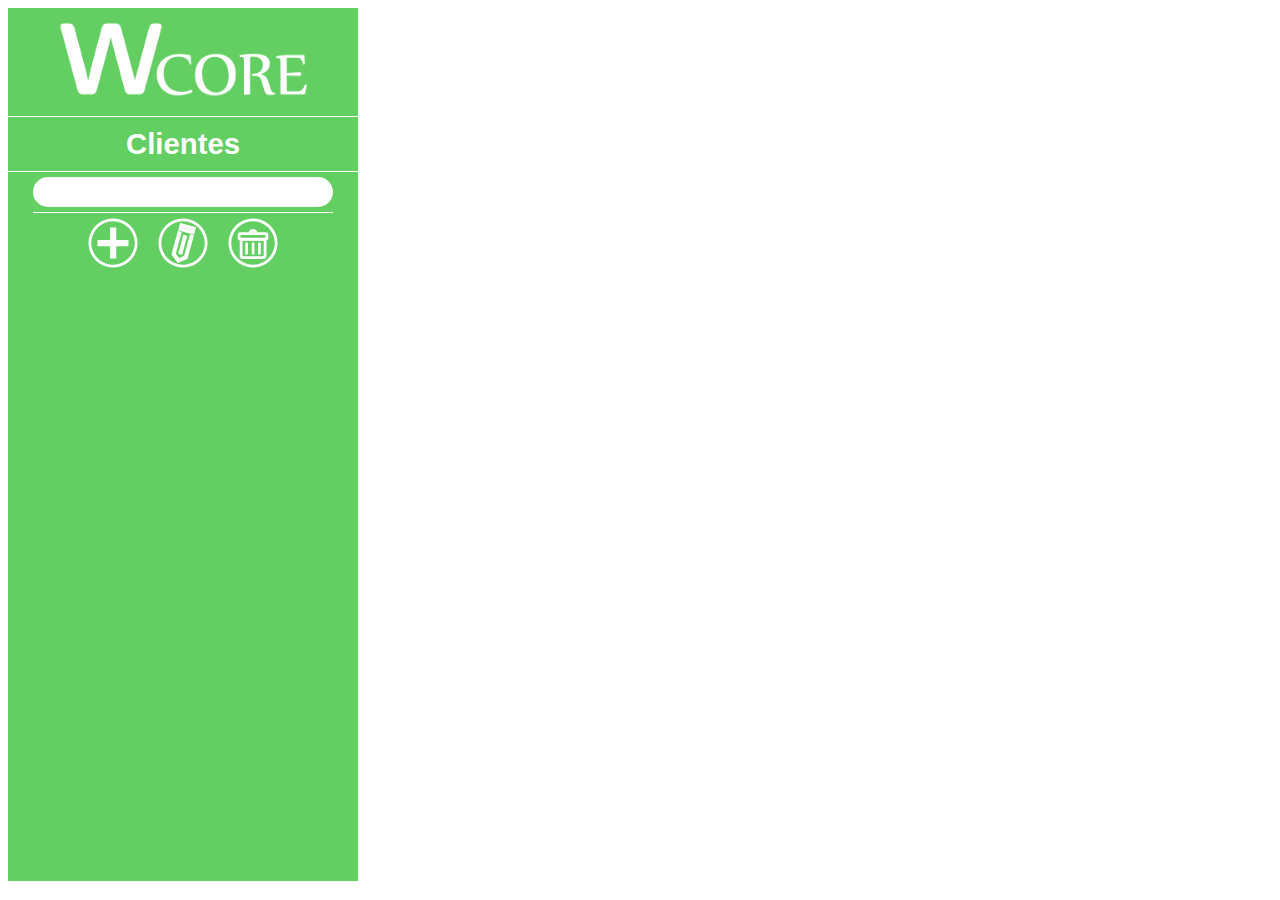
<file: index.html>
<!DOCTYPE html>
<html lang="en">
	<head>
		<meta charset="utf-8">
		<title>WCORE</title>
		<link rel="stylesheet" type="text/css" href="./CSS/menusLeft.css">
		<script type="text/javascript" src="./JS/main.js"></script>
	</head>
	<body>
		<div class="wcore_clientsList wcore_menuVisible">
			<div class="wcore_mainLogo">
				<img src="./IMGs/Logo_white_300.png" width="250"/>
			</div>
			<div class="wcore_menuTitle">
				Clientes
			</div>
			
			<div class="wcore_search_bar">
				<input type="text" id="wcore_search_input_field" title="Búsqueda automática"/>
			</div>
			<div class="wcore_menu_table">
				<div class="wcore_menu_opholder">
					<div id="wcore_client_add" title="Agregar Usuario"></div>
				</div>
				<div class="wcore_menu_opholder">
					<div id="wcore_client_edit" title="Editar Usuario"></div>
				</div>
				<div class="wcore_menu_opholder">
					<div id="wcore_client_bin">
						<div id="wcore_client_lid" title="Eliminar Usuario"></div>
					</div>
				</div>
			</div>
			<div class="wcore_clientsData" id="fdc1"></div>
		</div>
		<div class="wcore_majorOptions wcore_menuInVisible" id="wcore_major">
		    <div class="wcore_scrollAway">
		        <div class="wcore_primCat">
                    Ventas
                </div>
                <div class="wcore_primCat">
                    Nómina
                </div>
                <div class="wcore_primCat">
                    Almacen
                </div>
                <div class="wcore_primCat">
                    Bancos
                </div>
                <div class="wcore_primCat">
                    Pólizas
                </div>
                <div class="wcore_primCat">
                    Impuestos
                </div>
                <div class="wcore_primCat">
                    Compras
                </div>
                <div class="wcore_primCat">
                    Volver
                </div>
		    </div>
		</div>
		<div class="wcore_minorOptions wcore_menuInVisible">
		  <div class="wcore_scrollAway">
                <div class="wcore_primCat">
                    Ventas
                </div>
                <div class="wcore_primCat">
                    Nómina
                </div>
                <div class="wcore_primCat">
                    Almacen
                </div>
                <div class="wcore_primCat">
                    Bancos
                </div>
                <div class="wcore_primCat">
                    Pólizas
                </div>
                <div class="wcore_primCat">
                    Impuestos
                </div>
                <div class="wcore_primCat">
                    Compras
                </div>
                <div class="wcore_primCat">
                    Volver
                </div>
            </div>
		</div>
	</body>
</html>
</file>
<file: CSS/menusLeft.css>
body{
	height:97vh;
	font-family:Helvetica;
}

.wcore_menuVisible{
	width:350px;
	transition:width 0.25s ease-out;
	transition-delay: 0.5s;
	height:100%;
	float:left;
}

.wcore_menuInVisible{
	width:0px;
	transition:width 0.25s ease-in;
	height:100%;
	float:left;
}

.wcore_clientsList{
	background-color:#63cf63;
	overflow: hidden;
}

.wcore_majorOptions{
	background-color:#90E662;
	overflow: hidden;
}

.wcore_minorOptions{
	background-color:#B6DC5E;
	overflow: hidden;
}

.wcore_mainLogo{
	padding:0 50px;
}

.wcore_menuTitle{
	padding:10px 0;
	color:white;
	text-align:center;
	font-size:22pt;
	font-weight:bold;
	border-top:solid white thin;
	border-bottom:solid white thin;
}

/*Recycled from AS Find*/
.wcore_search_bar{
	width: calc(100% - 50px);/*Due to margin*/
	margin: 0px 25px;
	height: 30px;
	padding: 5px 0;
	border-bottom: solid white thin;
}

.wcore_search_bar input{
	border-radius: 20px;
	width: calc(100% - 30px);
	padding:0 15px;
	height:100%;
	border:none;
	font-family: Helvetica;
	font-size:  14pt;
}

.wcore_menu_table{
	display: table;
	width:calc(100% - 140px);/*Padding*/
	height: 50px;
	padding:5px 70px;
}

.wcore_menu_opholder{
	display: table-cell;
	height: 100%;
	width: 50px;
	background-image: url("../IMGs/circle.png");
	background-repeat: no-repeat;
	background-position: center;
}

.wcore_client_icon{
	height: 60px;
	width: 60px;
	margin: 5px 0px;
	float: left;
	background-image: url("../IMGs/client.png");
	background-repeat: no-repeat;
	background-position: center;
	cursor: pointer;
}

.wcore_client_hat{
	height: 60px;
	width: 60px;
	background-image: url("../IMGs/hat.png");
	background-repeat: no-repeat;
	background-position: center;
	transition: transform 0.2s linear;
	transform-origin: 20% 30%;
}

.wcore_client_hat:hover{
	transform: rotate(-20deg);
}

.wcore_client_info{
	margin-left: 60px;
	width: 230px;/*Due to padding*/
	height: 50px;/*Due to padding*/
	padding: 10px 0px;
}

.wcore_client_name{
	width: 100%;
	overflow: hidden;
}

.wcore_client_name_holder{
	margin: 0;
	padding: 0;
	color: white;
    font-size: 16pt;
    overflow: hidden;
    text-overflow: ellipsis;
	white-space: nowrap;
	position: relative;
}

.wcore_client_name_holder:hover{
	overflow: visible;
	animation-name: flyText;
	animation-duration: 4s;
}

.wcore_client_RFC{
	margin: 0;
	padding: 0;
	color: white;
    font-size: 16pt;
}

.wcore_clientsData{
	height:calc(100% - 265px);
	width:100%;
	margin:0px 20px;
	padding-right:20px;
	overflow-y:auto;
}

/*.wcore_clientsData::-webkit-scrollbar { width: 0 !important }*/

.wcore_clientBox{
	border: white thin dashed;
	width:308px;
}

.wcore_clientExBox{
	width:100%;
	background-color:#63CF63;
	transition: background-color 0.5s linear;
	transition-delay:0.25s;
}

.wcore_client_selected{
	width:100%;
	background-color:#90E662;
	transition: background-color 0.5s linear;
}

.wcore_scrollAway{
	padding-right:20px;
	width:100%;
	height:100%;
	overflow-y:auto;
}

.wcore_primCat{
	width:338px;
	height:100px;
	line-height:100px;
	margin: 5px;
	/*padding: 25px 0px;*/
	text-align:center;
	color:#f2f2f2;
	font-size:20pt;
	font-weight:bold;
	border: dashed white thin;
}

#wcore_client_add{
	height: 50px;
	width: 50px;
	margin: 0px 10px;
	background-image: url("../IMGs/add.png");
	background-repeat: no-repeat;
	transition: transform 0.15s linear;
	cursor: pointer;
}

#wcore_client_add:hover{
	transform: rotate(180deg);
}

#wcore_client_edit{
	height: 50px;
	width: 50px;
	margin: 0px 10px;
	background-image: url("../IMGs/edit.png");
	background-repeat: no-repeat;
	cursor: pointer;
}

#wcore_client_edit:hover{
	animation-name: vibrate;
	animation-duration: 0.1s;
	animation-iteration-count: 2;
}

#wcore_client_lid{
	height: 50px;
	width: 50px;
	margin: 0px;
	background-image: url("../IMGs/lid.png");
	background-repeat: no-repeat;
	transform-origin: 50% 30%;
}

#wcore_client_lid:hover{
	animation-name: movelid;
	animation-duration: 0.5s;
}

#wcore_client_bin{
	height: 50px;
	width: 50px;
	margin: 0px 10px;
	background-image: url("../IMGs/bin.png");
	background-repeat: no-repeat;
	cursor: pointer;
}

/*Animations*/
@keyframes vibrate{
	0%{transform: rotate(0deg);}
	25%{transform: rotate(15deg);}
	50%{transform: rotate(0deg);}
	75%{transform: rotate(-15deg);}
	100%{transform: rotate(0deg);}
}

@keyframes movelid{
	0%{transform: translateY(0px);}
	30%{transform: translateY(-3px);}
	40%{transform: rotate(10deg) translateY(-3px);}
	50%{transform: rotate(0deg) translateY(-3px);}
	60%{transform: rotate(-10deg) translateY(-3px);}
	70%{transform: rotate(0deg) translateY(-3px);}
	100%{transform: translateY(0px);}
}

@keyframes flyText{
	0%{transform: translateX(0);}
	95%{transform: translateX(-100%);}
	100%{transform: translateX(0);}
}
</file>
